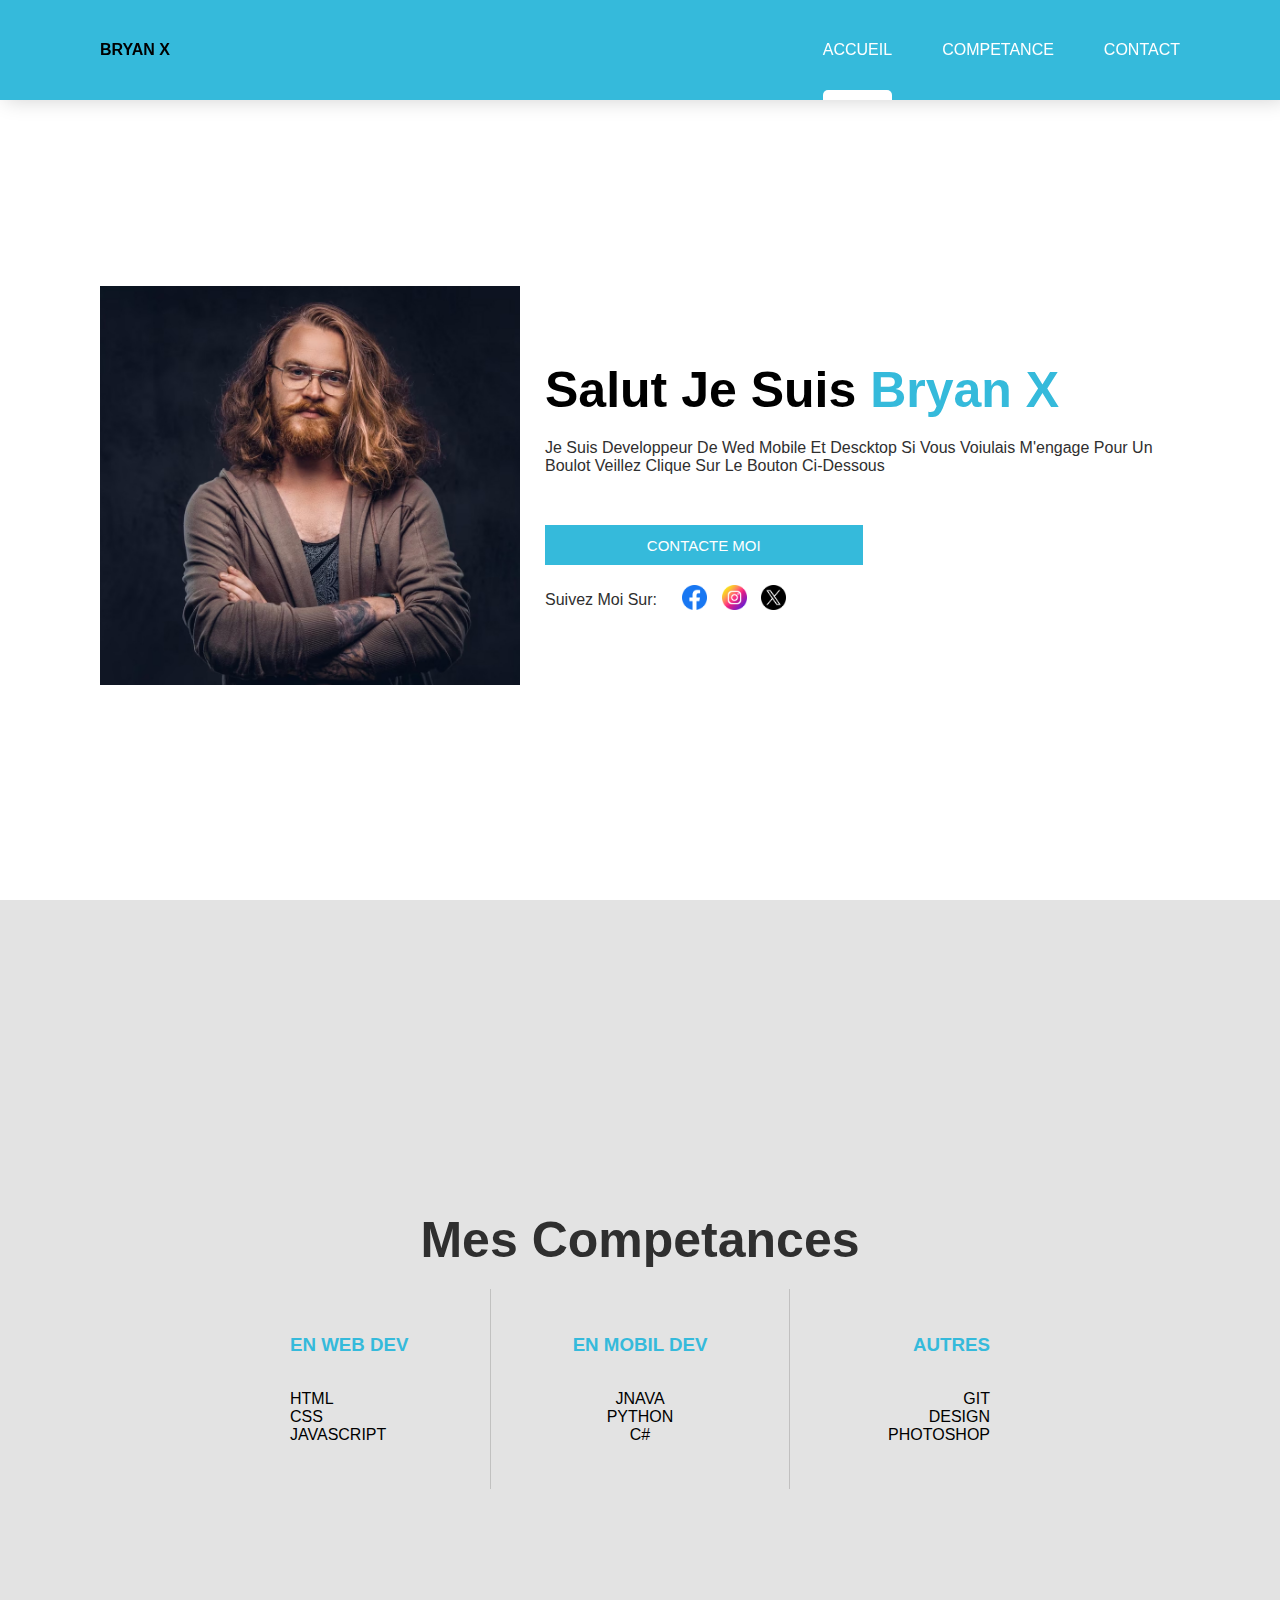
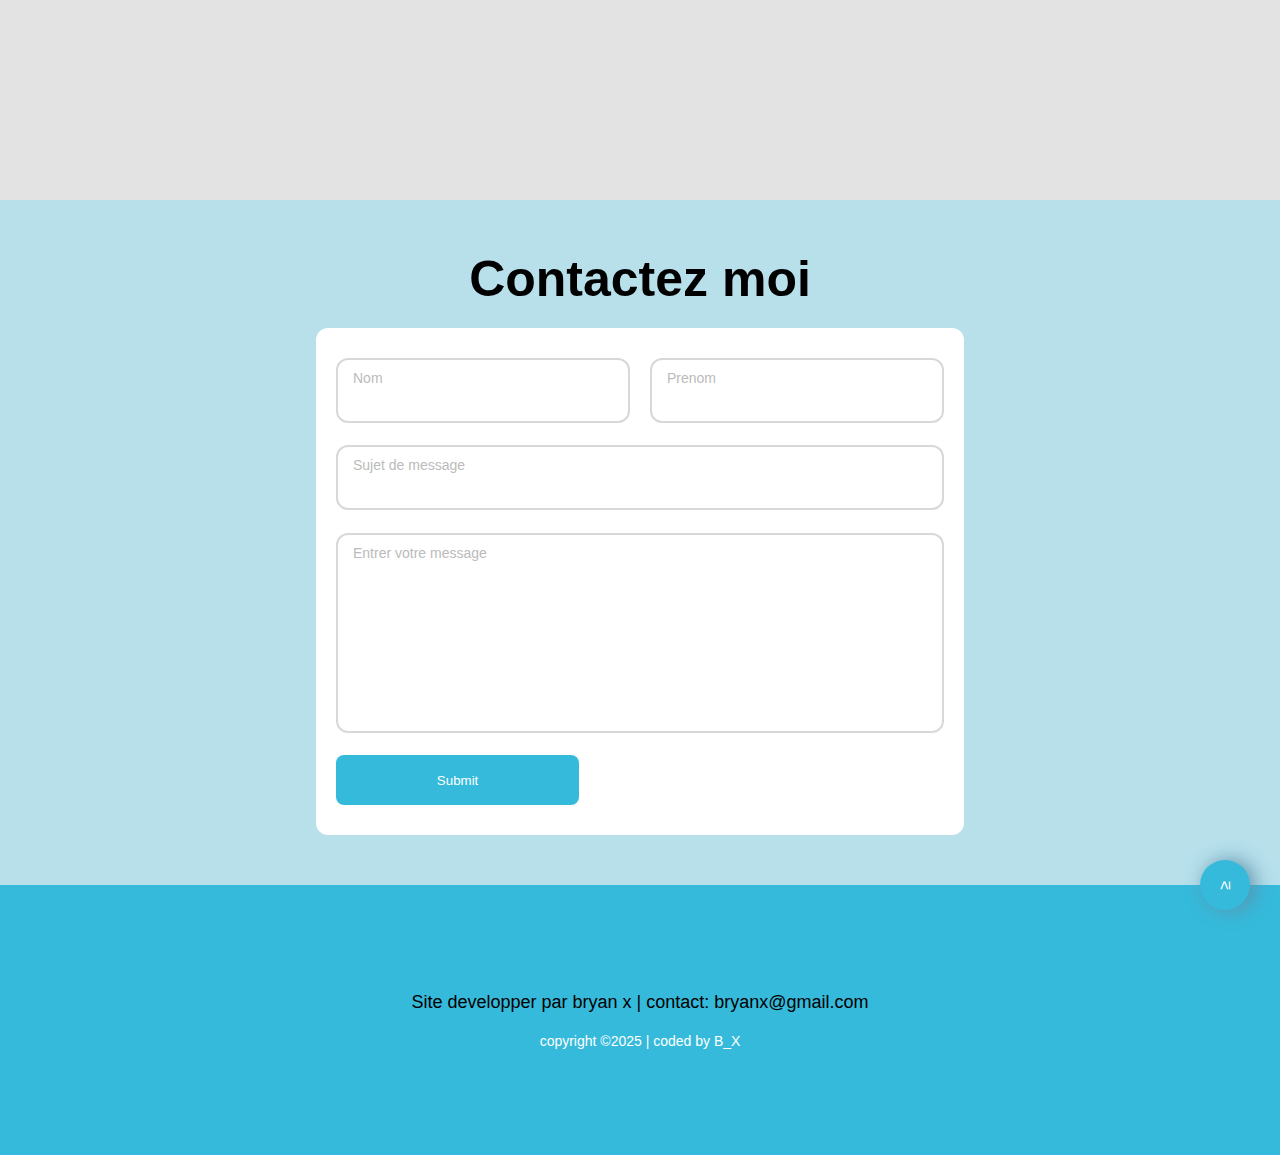
<file: index.html>
<!DOCTYPE html>
<html lang="en">
<head>
    <meta charset="UTF-8">
    <meta name="viewport" content="width=device-width, initial-scale=1.0">
    <link rel="stylesheet" href="style.css">
    <link rel="stylesheet" href="https://fonts.googleapis.com/css2?family=Material+Symbols+Outlined:opsz,wght,FILL,GRAD@24,400,0,0&icon_names=menu" />
    <script src="scripts/main.js" defer></script>
    <title>bryan x site web</title>
</head>
<body>
    <header id="top">
        <a class="logo" href="index.html">bryan X</a>
        <button class="menu-button"><span class="material-symbols-outlined">menu</span></button>
        <menu>
            <a href="index.html" class="menu-active">accueil</a>
            <a href="#competance">competance</a>
            <a href="contact.html">contact</a>
        </menu>

    </header>
    <section class="profil">

        <section class="image-profil">
            <img src="images/y554.jpg" alt="">
        </section>

        <section class="details">
            <h1>salut je suis <span>Bryan X</span></h1>
            <p>je suis developpeur de wed mobile et descktop si vous voiulais m'engage pour un boulot veillez clique sur le bouton ci-dessous</p>
            <button>contacte moi</button>

            <section class="l-r-sociaux">
                <h4>suivez moi sur:</h4>
                <section class="icones">
                    <a href="https://facebook.com"><img src="images/facebook.png" alt="icone face book"></a>
                    <a href="instangram"><img src="images/instagram.png" alt="icone instagram"></a>
                    <a href="x"><img src="images/twitter.png" alt="icone X"></a>
                </section>
            </section>

        </section>
    </section>
    <section class="competances" id="competance">
        <h1>mes competances</h1>
        <section class="detail-competances">
            <section class="detail">
                <h3>en web dev</h3>
                <ul>
                    <li>html</li>
                    <li>css</li>
                    <li>javascript</li>
                </ul>

            </section>
 
            <section class="detail">
                <h3>en mobil dev</h3>
                <ul>
                    <li>jnava</li>
                    <li>python</li>
                    <li>c#</li>
                </ul>
            </section>
            <section class="detail">
                <h3>autres</h3>
                <ul>
                    <li>git</li>
                    <li>design</li>
                    <li>photoshop</li>
                </ul>
            </section>
        </section>
    </section>

    <section class="contact-container">
        <h1>Contactez moi</h1>
        <form action="#" method="post">
            <div class="name-lastname">
                <div class="name input-box">
                    <label for="nom">Nom</label>
                    <input type="text" id="nom">
                </div>
                <div class="prenom input-box">
                    <label for="prenom">Prenom</label>
                    <input type="text" id="prenom">
                </div>
            </div>
            <div class="message-subject input-box">
                <label for="message-subject">Sujet de message</label>
                <input type="text">
            </div>
            
            <div class="message input-box">
                <label for="message">Entrer votre message</label>
                <textarea name="message" id="message"></textarea>
            </div>
            
            <input type="submit" class="send-message-btn">
        </form>
    </section>

    <footer>
        <h4>Site developper par bryan x | contact: bryanx@gmail.com</h4>
        <p>copyright &copy;2025 | coded by B_X </p>
        <a href="#top" class="top-row">&ge;</a>
    </footer>
</body>
</html>
</file>
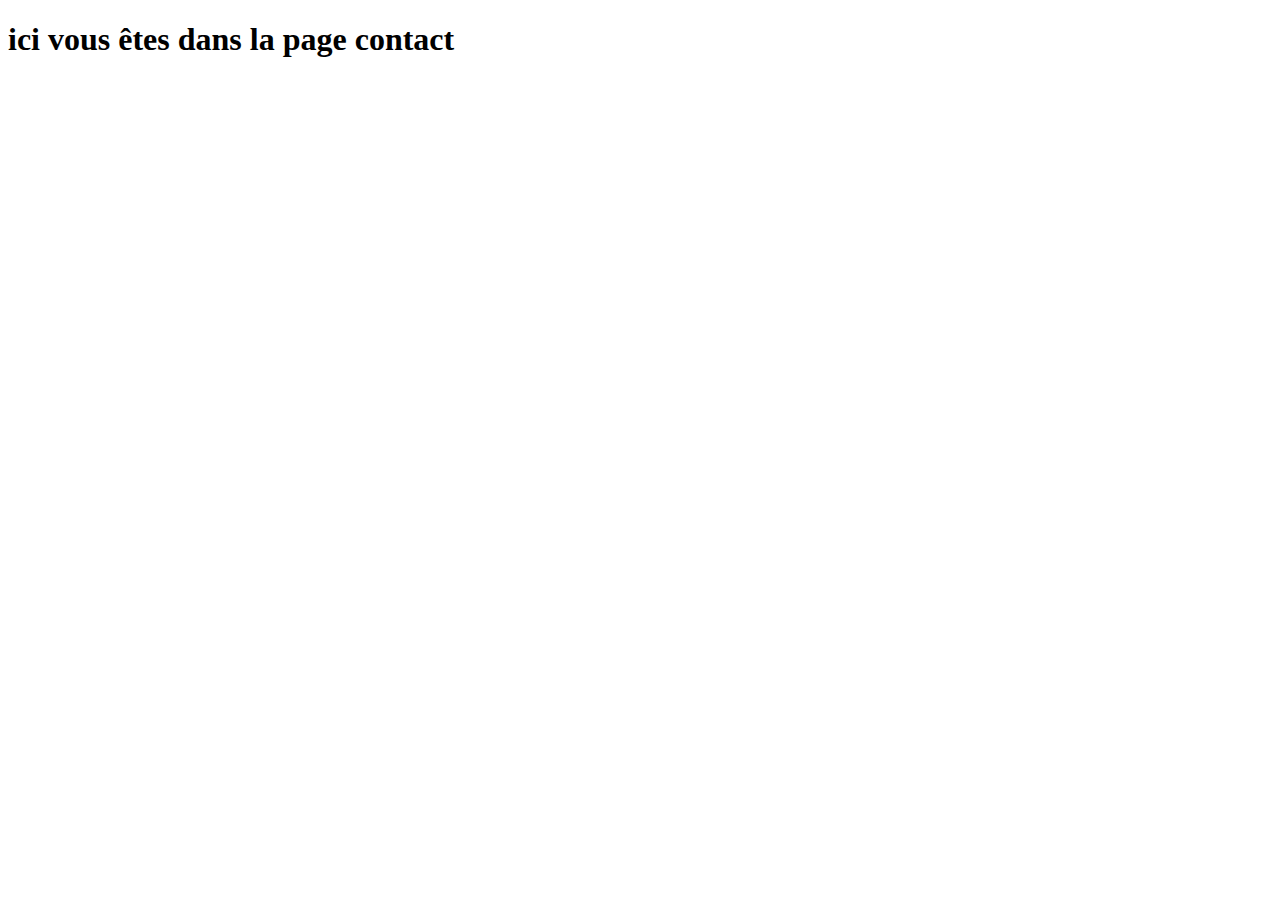
<file: contact.html>
<!DOCTYPE html>
<html lang="en">
<head>
    <meta charset="UTF-8">
    <meta name="viewport" content="width=device-width, initial-scale=1.0">
    <title>Document</title>
</head>
<body>
    <h1>ici vous êtes dans la page contact</h1>
</body>
</html>
</file>
<file: style.css>
*{
    padding: 0;
    margin: 0;
    font-family: 'Segoe UI', Tahoma, Geneva, Verdana, sans-serif;
    box-sizing: border-box;
}

a{
    text-decoration: none;
}

header{
    background-color: #35badb;
    height: 100px;
    display: flex;
    align-items: center;
    justify-content: space-between;
    padding: 0 100px;
    position: fixed;
    width: 100%;
    box-shadow: 5px 0 20px rgba(0, 0, 0, 0.186);
}

header .logo{
    color: black;
    text-transform: uppercase;
    text-decoration: none;
    font-weight: 750;
}


header menu{
    display: flex;
    align-items: center;
    gap: 50px;
    justify-content: end;
    height: 100%;
}

header menu a{
    color: white;
    text-transform: uppercase;
    height: 100%;
    display: flex;
    justify-content: center;
    align-items: center;
    position: relative;
}

.menu-button{
    display: none;
    background: transparent;
    border:  none;
    outline: none;
    cursor:  pointer;

}

.menu-button .material-symbols-outlined{
    color: white;
    font-weight: 550;
    font-size: 35px;
    transition: scale 0.3s ease;
}


.menu-button .material-symbols-outlined:hover{
    scale: 1.2;
}
.menu-active::after{
    position: absolute;
    content: "";
    bottom: 0;
    width: 100%;
    height: 10px;
    background-color: white;
    border-radius: 5px 5px 0 0;
}

/* les codes css pour le profils de la page d'acceuil */

body .profil{
    display: flex;
    justify-content: center;
    align-items: center;
    min-height: 100vh;
    padding: 25px 100px;
    gap: 25px;
    padding-top: 100px;
}

body .profil .image-profil img{
    width: 420px;
}

body .profil .details{
    display: flex;
    flex-direction: column;
    gap: 20px;
    justify-content: center;
}

.profil .details h1{
    font-size: 50px;
    text-transform: capitalize;
}

.profil .details h1 span{
    color: #35badb;
}

.profil .details p{
    font-size: 16px;
    text-transform: capitalize;
    color: #2f2f2f
}

.profil .details button{
    background-color: #35badb;
    height: 40px;
    border: none;
    color: white;
    width: 50%;
    cursor: pointer;
    font-size: 15px;
    text-transform: uppercase;
    margin-top: 30px;
}

.profil .details .l-r-sociaux{
    display: flex;
    justify-content: start;
    align-items: center;
    gap: 25px;
}

.profil .details .l-r-sociaux h4{
    color: #2f2f2f;
    font-weight: 520;
    text-transform: capitalize;
}

.profil .details .l-r-sociaux img{
    width: 25px;
    margin-right: 10px;
}



/* Compétences css codes */

.competances{
    display: flex;
    justify-content: center;
    flex-direction: column;
    padding: 25px 100px;
    min-height: 100vh;
    background-color: #e3e3e3;
    align-items: center;
}

.competances h1{
    font-size: 50px;
    text-transform: capitalize;
    margin-bottom: 20px;
    color: #2f2f2f;
}

.competances .detail-competances{
    display: flex;
    justify-content: center;
    align-items: center;
    gap: 20px;
}

.competances .detail-competances .detail{
    width: 200px;
    height: 200px;
    display: flex;
    justify-content: center;
    flex-direction: column;
    gap: 34px;
    padding: 20px;
}
.competances .detail-competances .detail:nth-child(3){
    text-align: right;
}
.competances .detail-competances .detail:nth-child(2){
    text-align: center;
    border-left: 0.1px solid #C1C1c0;
    border-right: 0.1px solid #c1c0c0;
    width: 300px;
}
.competances .detail-competances .detail h3{
    text-transform: uppercase;
    color: #35badb;
}

.competances .detail-competances .detail ul{
    list-style: none;
}
.competances .detail-competances .detail ul li{
    text-transform: uppercase;
}

/* code pour footer  */

footer{
    height: 30vh;
    background-color: #35badb;
    display: flex;
    justify-content: center;
    align-items: center;
    flex-direction: column;
    position: relative;
}

footer h4{
    font-size: 18px;
    font-weight: 420;
    text-transform: initial;
    margin-bottom: 20px;
    text-align: center;
}

footer p{
    text-align: center;
    font-size: 14px;
    color: white;
}

footer .top-row{
    font-weight: 540;
    color: white;
    rotate: -90deg;
    text-decoration: none;
    position:absolute;
    top: -25px;
    right: 30px;
    width: 50px;
    height: 50px;
    box-shadow: 0 5px 20px rgb(94, 145, 171);
    border-radius: 50%;
    display: flex;
    justify-content: center;
    align-items: center;
    background-color: #35badb;
    animation: top-row 2.7s ease-out infinite;
}


/* contact section css code */

.contact-container{
    height: max-content;
    padding: 100px 50px;
    display: flex;
    justify-content: center;
    align-items: center;
    padding: 50px 100px;
    background-color: #b7e0eb;
    flex-direction: column;
}

.contact-container h1{
    font-size: 50px;
    margin-bottom: 20px;
}

.contact-container form{
    width: 60%;
    height: 75%;
    background-color: rgb(255, 255, 255);
    padding: 30px 20px;
    border-radius: 12px;
}

.contact-container form .input-box{
    /* height: 70px; */
    background-color: white;
    border-radius: 12px;
    padding: 10px;
    display: flex;
    margin-bottom: 1.4rem;
    flex-direction: column;
    border: 2px solid #d8d8d8;

}
.name-lastname{
    display: flex;
    align-items: center;
    gap: 20px;
    width: 100%;
}
.name-lastname .input-box{
    width: 100%;
}
.input-box label{
    font-size: 14px;
    color: #bbb;
    margin-left: 5px;
}
.input-box input{
    height: 25px;
    padding: 0 5px;
    outline: none;
    border-radius: 8px;
    border: none;
    font-size: 14px;
    color:#525151;
    font-weight: 600;
}
.input-box textarea{
    margin-top: 10px;
    height: 150px;
    resize: none;
    border: none;
    outline: none;
    padding: 0 5px;
    color: #2f2f2f;
    font-weight: 600;
    font-size: 14px;
    color:#525151;
}

form .send-message-btn{
    height: 50px;
    width: 40%;
    background-color: #35badb;
    border: none;
    outline: none;
    border-radius: 8px;
    color: white;
}
/* Animation code css */


@keyframes top-row {
    0%{top: -27px}50%{top:25px}100%{top: -27px}
}


@media (max-width: 950px) {
    .profil img{
        width: 200px;
    }
}


@media (max-width: 736px){
    header, 
    footer,
    .profil,
    .competances{
        padding-left: 50px;
        padding-right: 50px;
    }
    header{
        flex-direction: row;
        height: max-content;
        align-items: start;
        gap: 80px;
        height: max-content;
        position: relative;
    }
    header menu{
        display: none;
        height: 100px;
        justify-content: center;
        align-items: center;
        width: 100%;
        position: absolute;
        top: 5rem;
        left: 0;
        bottom: 0;
        background-color: #35badb;
        font-size: 14px;
    }

    header .menu-button{
        display: flex;
    }
}

@media (max-width: 480px){
    header{
        padding: 50px;
        flex-direction: row;
        height: max-content;
        align-items: start;
        gap: 80px;
        position: relative;
    }
    header menu{
        display: none;
        flex-direction: column;
        height: max-content;
        justify-content: center;
        align-items: center;
        width: 100%;
        position: absolute;
        left: 0;
        bottom: -100px;
        padding: 20px;
        background-color: #35badb;
        gap: 1rem;
    }
    header menu a.menu-active::after{
        display: none;
    }
}
</file>
